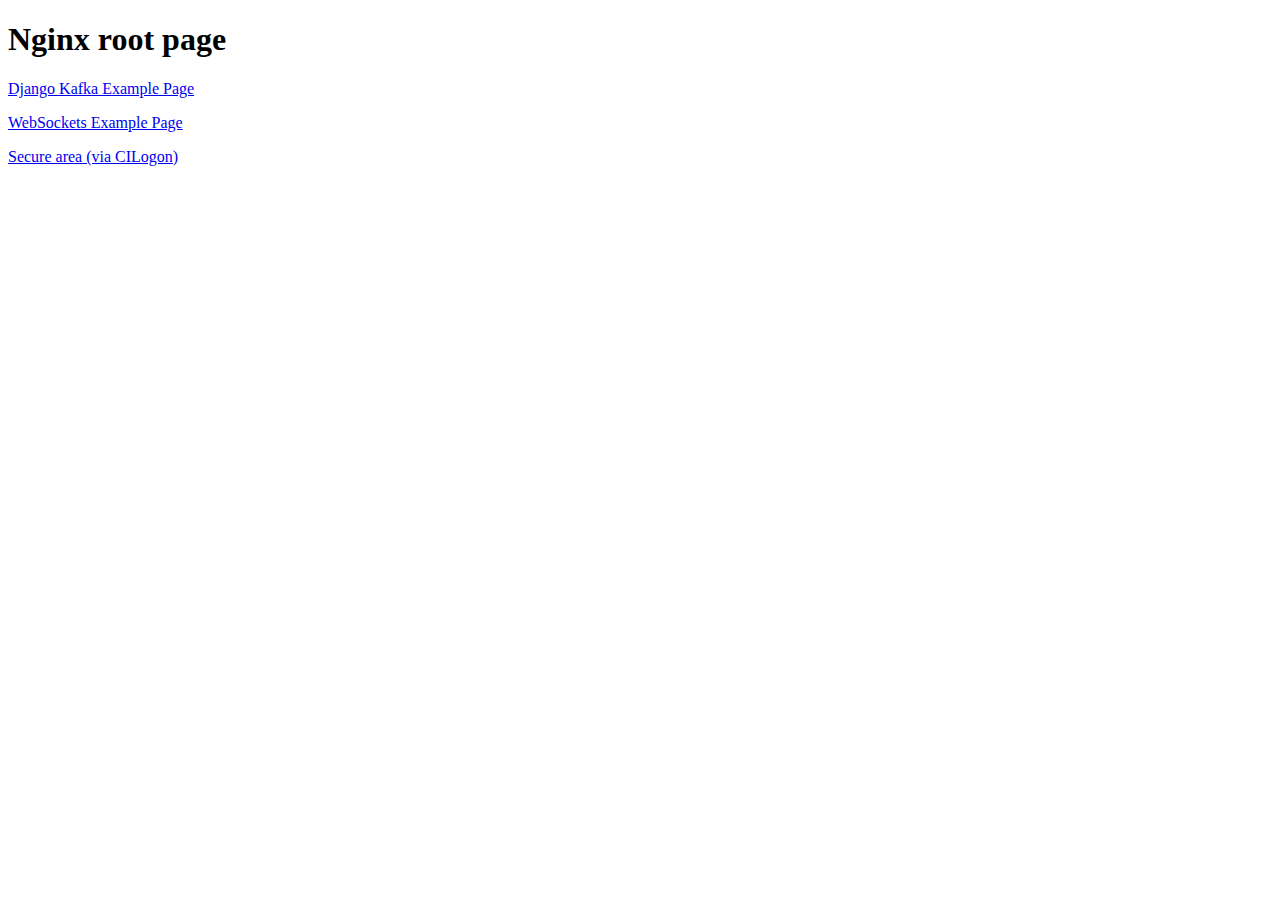
<file: nginx/html/index.html>
<!doctype html>
<html>
  <body>
    <h1>
      Nginx root page
    </h1>
    <p>
      <!--# echo var="auth_user" default="unknown" -->
    </p>
    <p>
      <a href="/example/">Django Kafka Example Page</a>
    </p>
    <p>
      <a href="/ws-example/">WebSockets Example Page</a>
    </p>
    <p>
      <a href="/secure/">Secure area (via CILogon)</a>
    </p>
  </body>
</html>
</file>
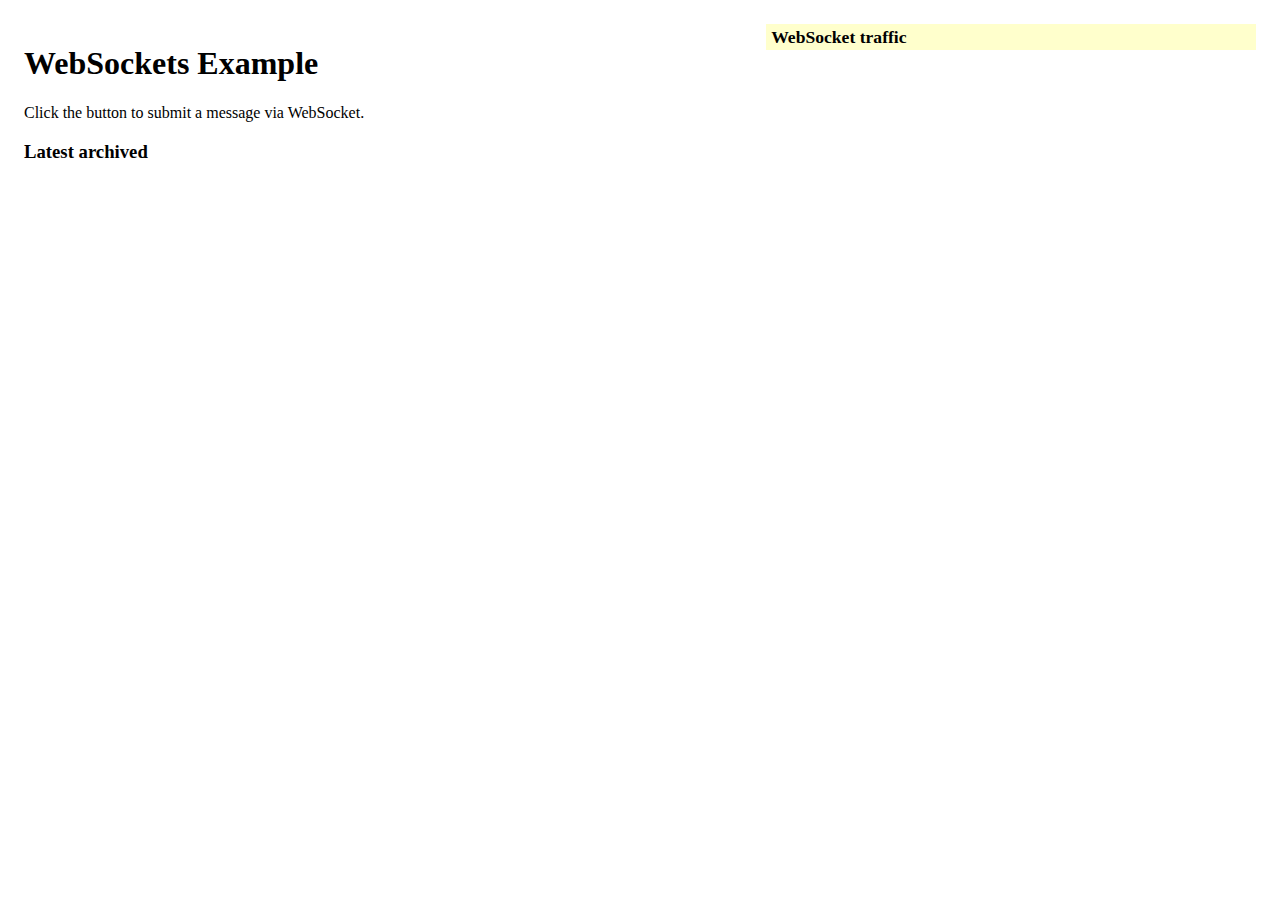
<file: nginx/html/ws-example/index.html>
<!doctype html>
<html>
  <head>
    <meta charset="utf-8"/>
    <link rel="stylesheet" href="https://cdn.jsdelivr.net/npm/bootstrap@5.0.2/dist/css/bootstrap.min.css" integrity="sha384-EVSTQN3/azprG1Anm3QDgpJLIm9Nao0Yz1ztcQTwFspd3yD65VohhpuuCOmLASjC" crossorigin="anonymous">
    <link rel="stylesheet" href="ws-example.css">
    <script src="https://code.jquery.com/jquery-3.6.0.slim.js" integrity="sha256-HwWONEZrpuoh951cQD1ov2HUK5zA5DwJ1DNUXaM6FsY=" crossorigin="anonymous"></script>
    <script src="ws-example.js"></script>
    <script>
$(function() {
  attachSocket($('.form'), $('.status'), $('.latest'));
});
    </script>
  </head>
  <body>

    <div class="status">
      <h4>WebSocket traffic</h4>
    </div>

    <h1>WebSockets Example</h1>

    <p>
      Click the button to submit a message via WebSocket.
    </p>

    <div class="form">
    </div>

    <h3>Latest archived</h3>
    <div class="latest">
    </ul>
  </body>
</html>
</file>
<file: nginx/html/ws-example/ws-example.css>
body {
    padding: 1em;
}


/* List of latest messages */

.latest .example {
    font-size: 0.85em;
    background: #eee;
    padding: 0 .5em;
}

.latest li > span + span {
    margin-left: .5em;
}

.latest .value {
    font-weight: bold;
}
.latest .created_date, .latest .timestamp {
    color: #999;
}
.latest .data_id {
    background-color: #999;
    padding: .1em .3em;
}

.latest .delay {
    font-size: .9rem;
}

.popup-help {
    position: relative;
}
.popup-help:hover {
    box-shadow: inset 0 0 2px rgba(0, 0, 0, 0.3);
}
.popup-help .popup {
    display: none;
    position: absolute;
    right: 0;
    top: 100%;
    width: 50%;
    min-width: 30rem;
    z-index: 1;        
    font-size: .9rem;
    pointer-events: none;
    padding: .25rem .5rem;
}
.popup-help:hover .popup {
    display: block;
}

.list-compact {
    list-style: none;
    padding-left: 0;
    line-height: 1.2;
}
.list-compact > li {
    padding: .2rem 0;
}


/* Socket status display */
.status {
    float: right;
    margin-left: 2rem;
    padding: .1rem .3rem;
    background: #ffc;
    width: 30rem;
    max-width: 50%;
    font-size: 0.8rem;
    line-height: 1.3;
    white-space: nowrap;    
}

.status h4 {
    margin: 0;
    font-size: 1.1rem;
}

.status .socket-status {
    height: 5rem;
    overflow: scroll;
}

.socket-status .status-line {
}
.socket-status .status-line.out {
    font-style: italic;
}
.socket-status .status-line::before {
    font-size: 0.7rem;
    font-weight: bold;
    color: #999;
    width: 2rem;
    text-align: right;
    display: inline-block;
    padding-right: .2rem;
}
.socket-status .status-line.in::before {
    content: 'in';
}
.socket-status .status-line.out::before {
    content: 'out';
}

.form {
    max-width: 40em;
}
</file>
